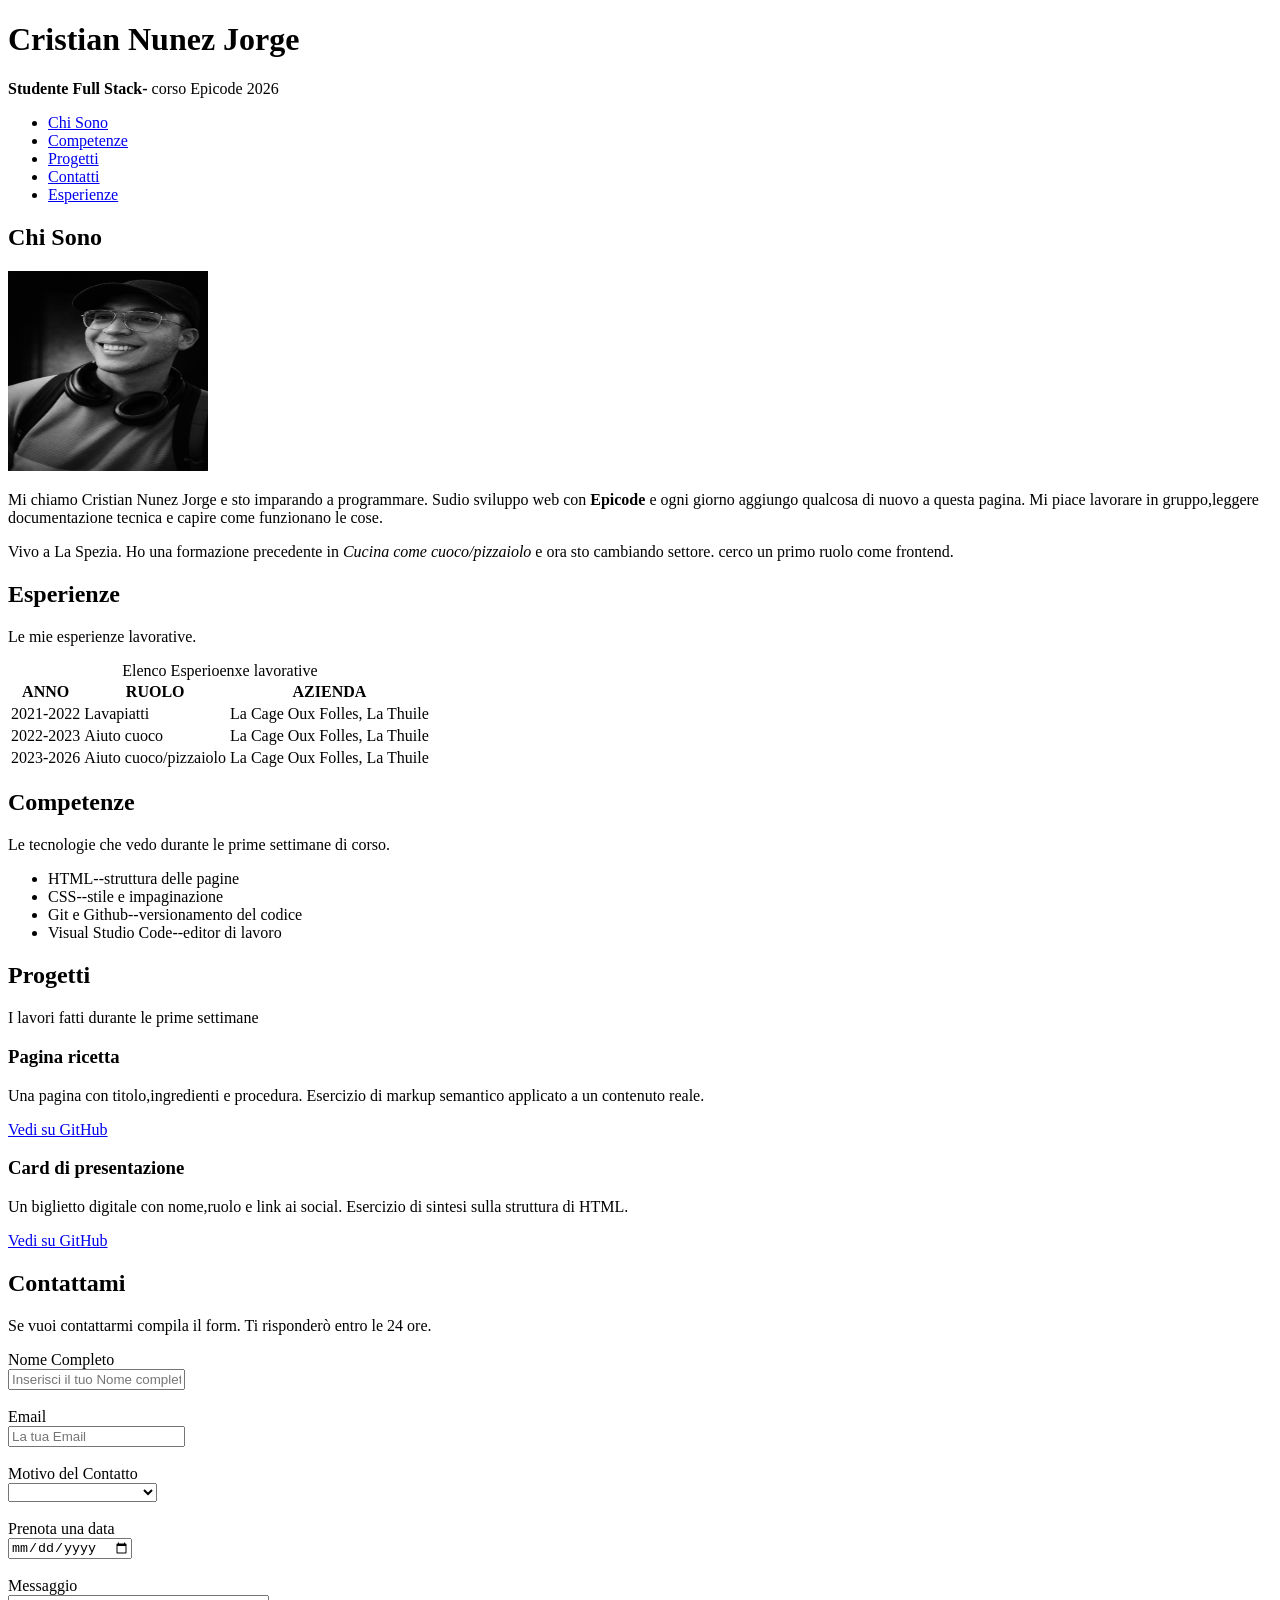
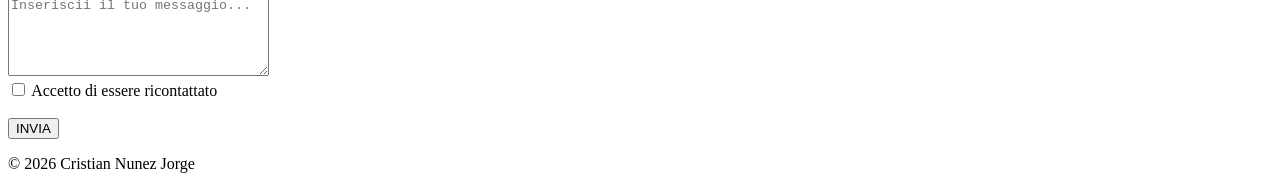
<file: S1L2.html>
<!DOCTYPE html>
<html lang="it">

<head>
  <meta charset="UTF-8">
  <meta name="viewport" content="width=device-width, initial-scale=1.0">
  <title>Cristian Nunez Jorge</title>
</head>

<body>
  <header>
    <h1>Cristian Nunez Jorge</h1>
    <p><strong>Studente Full Stack-</strong> corso Epicode 2026</p>
    <nav>
      <ul>
        <li><a href="#Chi-sono">Chi Sono</a></li>
        <li><a href="#Competenze">Competenze</a></li>
        <li><a href="#Progetti">Progetti</a></li>
        <li><a href="#Contatti">Contatti</a></li>
        <li><a href="#Esperienze">Esperienze</a></li>
      </ul>
  </header>
  <main>
    <h2 id="Chi-sono">Chi Sono</h2>
    <img src="assets/img/1000041702.png" alt=" La mia foto" height="200px" width="200px">
    <p>Mi chiamo Cristian Nunez Jorge e sto imparando a programmare. Sudio sviluppo web con <strong>Epicode</strong> e
      ogni giorno aggiungo qualcosa di nuovo a questa pagina. Mi piace lavorare in gruppo,leggere documentazione
      tecnica e capire come funzionano le cose.</p>
    <p>Vivo a La Spezia. Ho una formazione precedente in <em>Cucina come cuoco/pizzaiolo</em> e ora sto cambiando
      settore. cerco un primo ruolo come frontend.</p>
    <h2 id="Esperienze">Esperienze</h2>
    <p>Le mie esperienze lavorative.</p>
    <table>
      <caption>Elenco Esperioenxe lavorative</caption>
      <thead>
        <tr>
          <th scope="col">ANNO</th>
          <th scope="col">RUOLO</th>
          <th scope="col">AZIENDA</th>
        </tr>
      </thead>
      <tbody>
        <tr>
          <td>2021-2022</td>
          <td>Lavapiatti</td>
          <td>La Cage Oux Folles, La Thuile</td>
        </tr>
        <tr>
          <td>2022-2023</td>
          <td>Aiuto cuoco</td>
          <td>La Cage Oux Folles, La Thuile</td>
        </tr>
        <tr>
          <td>2023-2026</td>
          <td>Aiuto cuoco/pizzaiolo</td>
          <td>La Cage Oux Folles, La Thuile</td>
        </tr>
      </tbody>
    </table>

    <h2 id="Competenze">Competenze</h2>
    <p>Le tecnologie che vedo durante le prime settimane di corso.</p>
    <ul>
      <li>HTML--struttura delle pagine</li>
      <li>CSS--stile e impaginazione</li>
      <li>Git e Github--versionamento del codice</li>
      <li>Visual Studio Code--editor di lavoro</li>
    </ul>

    <h2 id="Progetti">Progetti</h2>
    <p>I lavori fatti durante le prime settimane</p>
    <h3>Pagina ricetta</h3>
    <p>Una pagina con titolo,ingredienti e procedura. Esercizio di markup semantico applicato a un contenuto reale.</p>
    <a href="javascript:void();" target="_blank">Vedi su GitHub</a>
    <h3>Card di presentazione</h3>
    <p>Un biglietto digitale con nome,ruolo e link ai social. Esercizio di sintesi sulla struttura di HTML.</p>
    <a href="javascript:void();" target="_blank">Vedi su GitHub</a>

    <h2 id="Contatti">Contattami</h2>
    <p>Se vuoi contattarmi compila il form. Ti risponderò entro le 24 ore.
    <form method="post">
      <label for="name">Nome Completo</label><br>
      <input type="text" id="name" name="name" placeholder="Inserisci il tuo Nome completo"><br><br>
      <label for="Email">Email</label><br>
      <input type="email" id="Email" name="Email" placeholder="La tua Email"><br><br>
      <label for="Motivo del contatto">Motivo del Contatto</label><br>
      <select name="Motivo del contatto"" id=" Motivo del contatto">
        <option value="" selected></option>
        <option value="Proposta di lavoro">Proposta Di Lavoro</option>
        <option value="Avere più informazioni">Info</option>
        <option value="Essere Ricontattati">Ricontatto</option>
        <option value="Supporto o Assitenza">Supporto o Assitenza</option>
      </select><br> <br>
      <label for="date">Prenota una data</label><br>
      <input type="date" id="date"><br><br>
      <label for="message">Messaggio</label><br>
      <textarea name="message" id="message" rows="5" cols="30" placeholder="Inseriscii il tuo messaggio..."></textarea><br>
      <input type="checkbox" id="Accettazione">
      <label for="Accettazione">Accetto di essere ricontattato</label><br><br>
      <button type="submit" id="sendform">INVIA</button>
    </form>
    </nav>
  </main>
  <footer>
    <p>© 2026 Cristian Nunez Jorge</p>
  </footer>
</body>

</html>
</file>
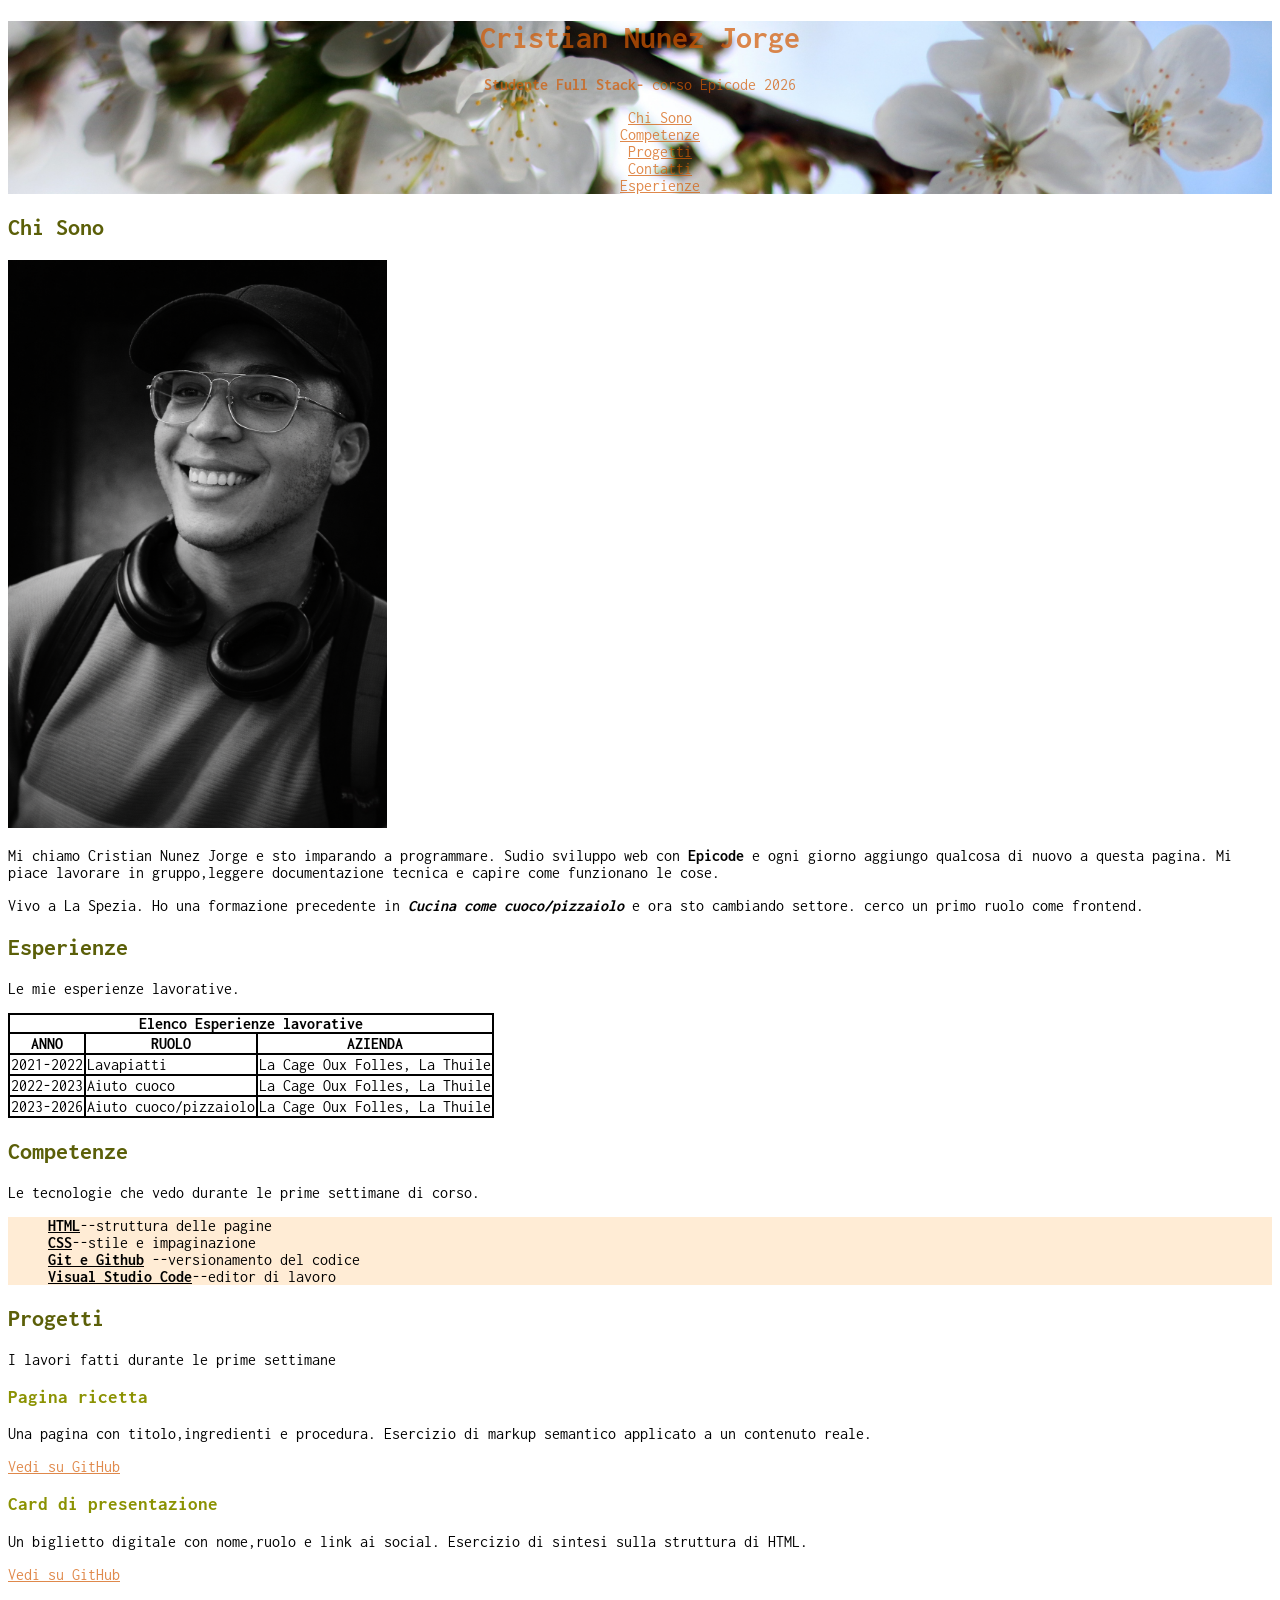
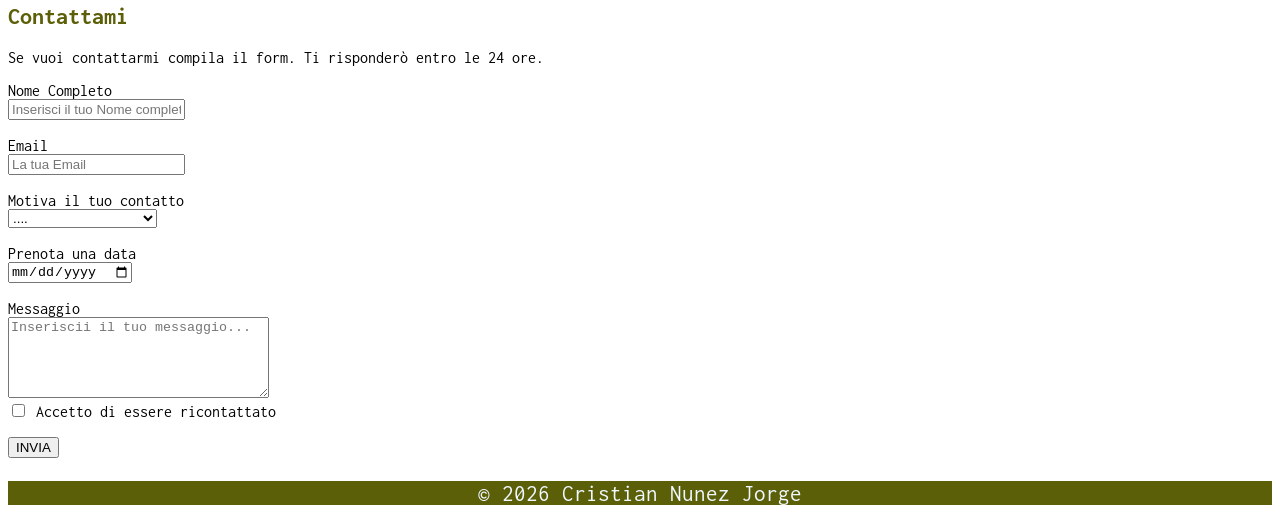
<file: S1L2 COMPITO/S1L2.html>
<!DOCTYPE html>
<html lang="it">

<head>
  <meta charset="UTF-8">
  <meta name="viewport" content="width=device-width, initial-scale=1.0">
  <title>Cristian Nunez Jorge</title>
  <link rel="stylesheet" href="assets/css/style.css">
</head>

<body>

  <!--HEADER-->

  <header class="main-header">
    <h1>Cristian Nunez Jorge</h1>
    <p><strong>Studente Full Stack-</strong> corso Epicode 2026</p>
    <nav>
      <ul>
        <li><a href="#Chi-sono">Chi Sono</a></li>
        <li><a href="#Competenze">Competenze</a></li>
        <li><a href="#Progetti">Progetti</a></li>
        <li><a href="#Contatti">Contatti</a></li>
        <li><a href="#Esperienze">Esperienze</a></li>
      </ul>
    </nav>
  </header>

  <!--MAIN-->

  <main class="main-container">
    <div class="container">
      <h2 id="Chi-sono">Chi Sono</h2>
      <img src="assets/img/1000041702.png" alt=" La mia foto">
      <p>Mi chiamo Cristian Nunez Jorge e sto imparando a programmare. Sudio sviluppo web con <strong>Epicode</strong> e
        ogni giorno aggiungo qualcosa di nuovo a questa pagina. Mi piace lavorare in gruppo,leggere documentazione
        tecnica e capire come funzionano le cose.</p>
      <p>Vivo a La Spezia. Ho una formazione precedente in <strong><em>Cucina come cuoco/pizzaiolo</em></strong> e ora
        sto cambiando
        settore. cerco un primo ruolo come frontend.</p>
    </div>

    <!--TABLE( ESPERIENZE)-->

    <h2 id="Esperienze">Esperienze</h2>
    <p>Le mie esperienze lavorative.</p>
    <table>
      <caption><strong>Elenco Esperienze lavorative</strong></caption>
      <thead>
        <tr>
          <th scope="col">ANNO</th>
          <th scope="col">RUOLO</th>
          <th scope="col">AZIENDA</th>
        </tr>
      </thead>
      <tbody>
        <tr>
          <td>2021-2022</td>
          <td>Lavapiatti</td>
          <td>La Cage Oux Folles, La Thuile</td>
        </tr>
        <tr>
          <td>2022-2023</td>
          <td>Aiuto cuoco</td>
          <td>La Cage Oux Folles, La Thuile</td>
        </tr>
        <tr>
          <td>2023-2026</td>
          <td>Aiuto cuoco/pizzaiolo</td>
          <td>La Cage Oux Folles, La Thuile</td>
        </tr>
      </tbody>
    </table>

    <!--DIV( COMPETENZE )-->
    <div id="Competenze">
      <h2>Competenze</h2>
      <p>Le tecnologie che vedo durante le prime settimane di corso.</p>
      <ul>
        <li><strong>HTML</strong>--struttura delle pagine</li>
        <li><strong>CSS</strong>--stile e impaginazione</li>
        <li><strong>Git e Github</strong> --versionamento del codice</li>
        <li><strong>Visual Studio Code</strong>--editor di lavoro</li>
      </ul>
    </div>

    <h2 id="Progetti">Progetti</h2>
    <p>I lavori fatti durante le prime settimane</p>
    <h3>Pagina ricetta</h3>
    <p>Una pagina con titolo,ingredienti e procedura. Esercizio di markup semantico applicato a un contenuto reale.</p>
    <a href="javascript:void();" target="_blank">Vedi su GitHub</a>
    <h3>Card di presentazione</h3>
    <p>Un biglietto digitale con nome,ruolo e link ai social. Esercizio di sintesi sulla struttura di HTML.</p>
    <a href="javascript:void();" target="_blank">Vedi su GitHub</a>

    <!--FORM-->

    <div>
      <h2 id="Contatti">Contattami</h2>
      <p>Se vuoi contattarmi compila il form. Ti risponderò entro le 24 ore.
      <form method="post" id="bis">
        <label for="name">Nome Completo</label><br>
        <input type="text" id="name" name="name" placeholder="Inserisci il tuo Nome completo"><br><br>
        <label for="Email">Email</label><br>
        <input type="email" id="Email" name="Email" placeholder="La tua Email"><br><br>
        <label for="Motivazione">Motiva il tuo contatto</label><br>

        <!--SELECT DENTRO FORM-->

        <select id="Motivazione">
          <option value="selected">....</option>
          <option value="Proposta di lavoro">Proposta Di Lavoro</option>
          <option value="Avere più informazioni">Info</option>
          <option value="Essere Ricontattati">Ricontatto</option>
          <option value="Supporto o Assitenza">Supporto o Assitenza</option>
        </select><br> <br>
        <label for="date">Prenota una data</label><br>
        <input type="date" id="date"><br><br>
        <label for="message">Messaggio</label><br>
        <textarea name="message" id="message" rows="5" cols="30"
          placeholder="Inseriscii il tuo messaggio..."></textarea><br>
        <input type="checkbox" id="Accettazione">
        <label for="Accettazione">Accetto di essere ricontattato</label><br><br>
        <button type="submit" id="sendform">INVIA</button>
      </form>
    </div>
  </main>
  <footer>
    <p>© 2026 Cristian Nunez Jorge</p>
  </footer>
</body>

</html>
</file>
<file: S1L2 COMPITO/assets/css/style.css>
@import url('https://fonts.googleapis.com/css2?family=Inconsolata&display=swap');

html {
    font-family: "Inconsolata", sans-serif;
    
}

.main-header {
    text-align: center;
    color: rgb(211, 89, 3, 0.712);
    background-image: url(../img/sixking-flower-5163874.jpg);
    background-size: cover;
    background-position: center;
}

.main-header nav a:hover {
    color: rgba(221, 191, 170, 0.87);
}

ul li {
    list-style: none;
}

img {
    width: 30%;
}

img:hover {
    width: 60%;
}

a {
    color: rgba(211, 89, 3, 0.712);
}

h2 {
    color: #5b5f08;
}

h3 {
    color: #8b9202;
}

table {
    border-collapse: collapse;
    border: 2px solid black;
}

th,
td,
caption {
    border: 2px solid black;
}

caption {
    border-bottom: 0px;
}

.bis input{
border-collapse: collapse;
border: 2px solid black;
}

/*DIV COMPETENZE*/

#Competenze
ul {
    background-color: rgb(255, 236, 213);
}

#Competenze
strong {
    text-decoration: underline;
}






footer {
    background-color: #5b5f08;
    text-align: center;
    font-size: 23px
}

footer p {
    color: aliceblue;
}
</file>
